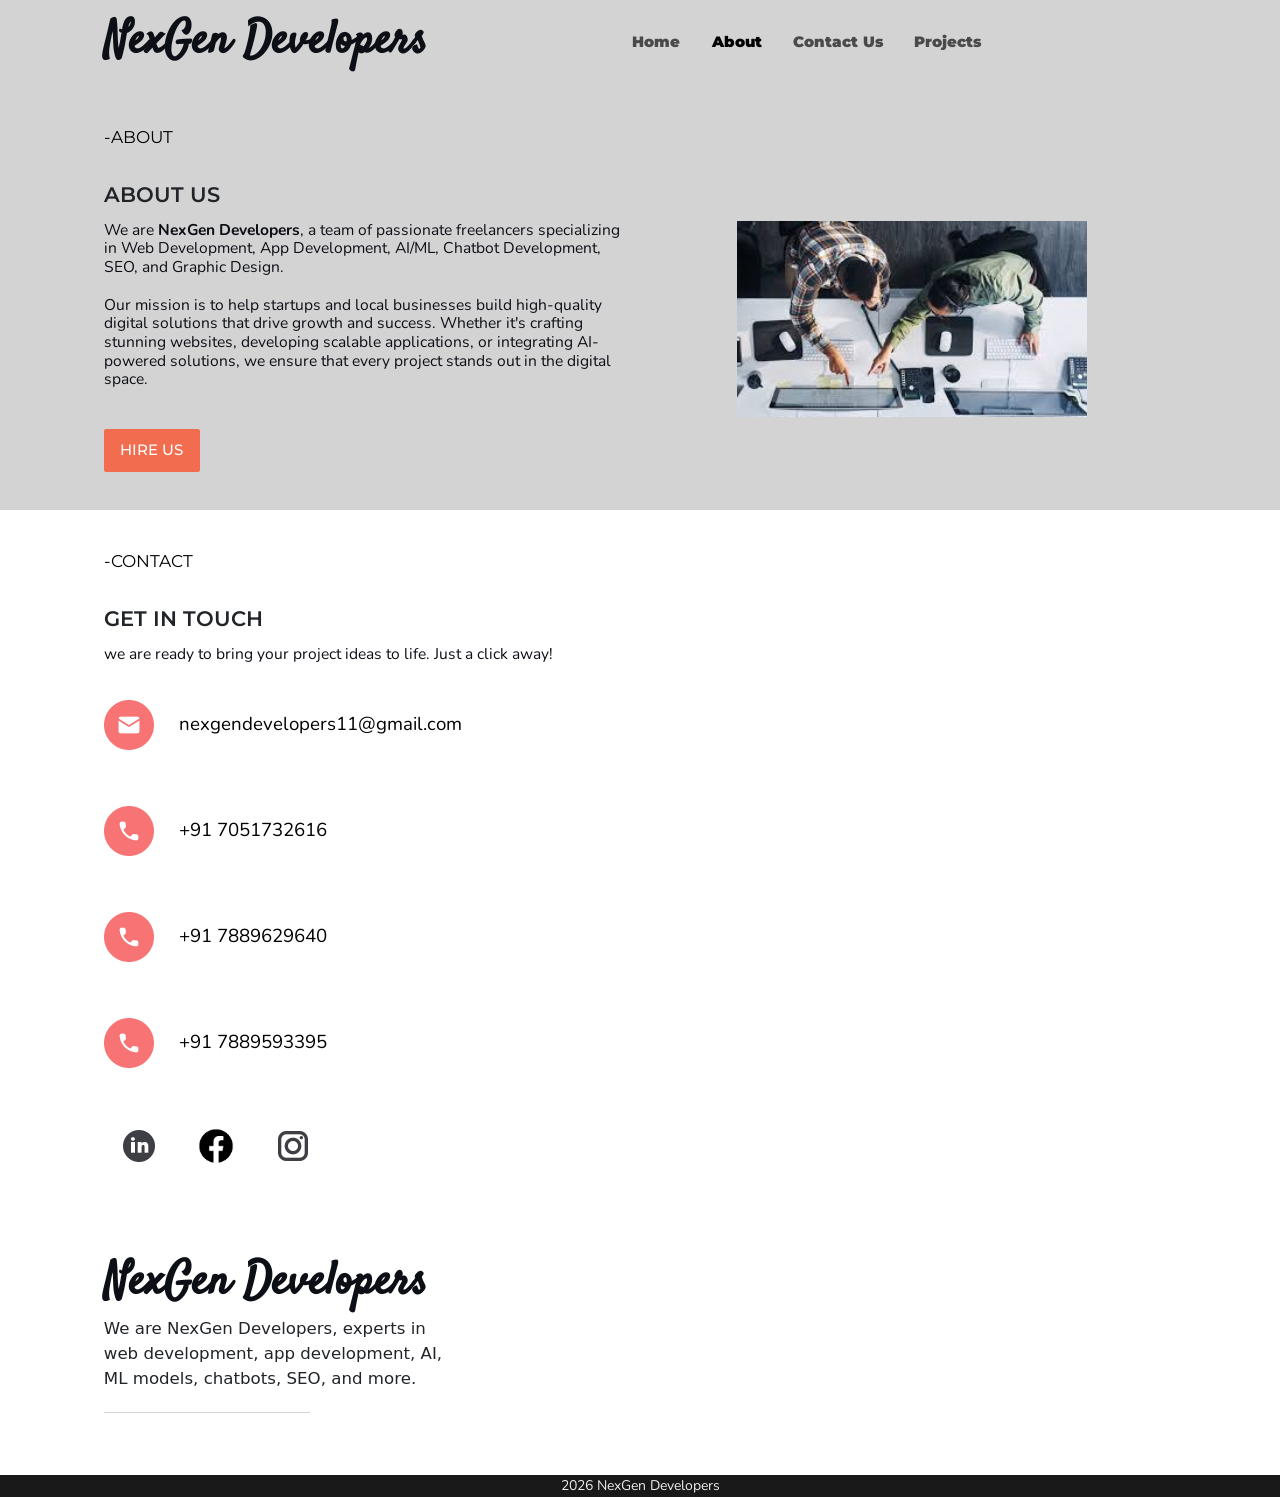
<file: about.html>
<!DOCTYPE html>
<html lang="en">
<head>
    <meta charset="UTF-8">
    <meta http-equiv="X-UA-Compatible" content="IE=edge">
    <meta name="viewport" content="width=device-width, initial-scale=1.0">
    <link rel="apple-touch-icon" sizes="180x180" href="./Favicon/apple-touch-icon.png">
    <link rel="icon" type="image/png" sizes="32x32" href="./img/1739098189893.png">
    <link rel="icon" type="image/png" sizes="16x16" href="./img/1739098189893.png">
    <link rel="manifest" href="./Favicon/site.webmanifest">
    <!-- bootstrap css -->
    <link href="https://cdn.jsdelivr.net/npm/bootstrap@5.0.2/dist/css/bootstrap.min.css" rel="stylesheet" integrity="sha384-EVSTQN3/azprG1Anm3QDgpJLIm9Nao0Yz1ztcQTwFspd3yD65VohhpuuCOmLASjC" crossorigin="anonymous">
  
       <!-- fonts -->
       <link rel="preconnect" href="https://fonts.googleapis.com">
<link rel="preconnect" href="https://fonts.gstatic.com" crossorigin>
<link href="https://fonts.googleapis.com/css2?family=Montserrat&family=Nunito&family=Satisfy&display=swap" rel="stylesheet">
  <!-- my css -->
  <link rel="stylesheet" href="css/style.css"> 
<!-- title -->
    <title>NexGen Developers | About Us</title>
</head>
<body>
  <!-- navbar -->
  <main-header>
    <nav class="navbar navbar-expand-md navbar-light bg-light">
      <div class="container-fluid">
        <a class="navbar-brand" href="index.html">NexGen Developers</a>
        <button class="navbar-toggler collapsed d-flex d-lg-none flex-column justify-content-around" type="button" data-bs-toggle="collapse" data-bs-target="#navbarSupportedContent" aria-controls="navbarSupportedContent" aria-expanded="false" aria-label="Toggle navigation">
          <span class="toggler-icon top-bar"></span>
          <span class="toggler-icon middle-bar"></span>
          <span class="toggler-icon bottom-bar"></span>
        </button>
        <div class="collapse navbar-collapse text-center" id="navbarSupportedContent">
          <ul class="navbar-nav m-auto mb-2 mb-lg-0">
            <li class="nav-item">
              <a class="nav-link p-4" aria-current="page" href="index.html">Home</a>
            </li>
            <a class="nav-link active p-4" aria-current="page" href="about.html">About</a>
            </li>
            <a class="nav-link p-4" aria-current="page" href="Contact.html">Contact Us</a>
          </li>
          <a class="nav-link p-4" aria-current="page" href="projects.html">Projects</a>
            </li>             
          </ul>
        </div>
      </div>
      </nav>
  </main-header>
    
      
        <!-- about me -->
        <div class="section bg">
          <div class="container-fluid">
              <p class="title">-ABOUT</p>
              <div class="About-section">
                  <h2>ABOUT US</h2>
                  <div class="row img-sec">
                      <div class="col-md-6">
                          <p class="para">
                              We are <strong>NexGen Developers</strong>, a team of passionate freelancers specializing in Web Development, App Development, AI/ML, Chatbot Development, SEO, and Graphic Design.  
                              <br><br>
                              Our mission is to help startups and local businesses build high-quality digital solutions that drive growth and success. Whether it's crafting stunning websites, developing scalable applications, or integrating AI-powered solutions, we ensure that every project stands out in the digital space.
                          </p>
                          <br>
                          <a href="" class="homeBtn">HIRE US</a>
                      </div>
                      <div class="col-md-6 img-sec text-center">
                          <img src="./img/team.jpeg" class="img-fluid"
                              alt="A team working together on a project">
                      </div>
                  </div>
              </div>
          </div>
      </div>
      
        <!-- connect me -->
        <div id="connectMe" class="section">
          <div class="container-fluid">
            <p class="title">-CONTACT</p>
            <div class="contact-section">
              <h2>GET IN TOUCH</h2>
              <p class="para">we are ready to bring your project ideas to life. Just a click away!</p>
              <div class="row img-sec justify-content-center">
                <div class="col-md-6">
      
                  <div class="contact">
                    <a href="mailto:nexgendevelopers11@gmail.com" class="email">
                        <img src="./img/email.png" alt="email me"> &nbsp; &nbsp;
                        nexgendevelopers11@gmail.com
                    </a>
                    <br>
                    <a href="tel:+91 7051732616 class="phone">
                        <img src="./img/phone.png" alt="call me"> &nbsp; &nbsp;
                        +91 7051732616
                    </a>
                    <br>
                    <a href="tel:+7889629640 class="phone">
                        <img src="./img/phone.png" alt="call me"> &nbsp; &nbsp;
                        +91 7889629640
                    </a>
                    <br>
                    <a href="tel:+7889593395 class="phone">
                        <img src="./img/phone.png" alt="call me"> &nbsp; &nbsp;
                        +91 7889593395
                    </a>
                </div>
                
                <div class="social-media">
                  <a href="https://www.linkedin.com/company/105880683/">
                      <img src="./img/LinkedIn Circled.png" alt="LinkedIn">
                  </a>
                  <a href="https://www.facebook.com/share/1924Qev3Su/">
                      <img src="./img/fb.png" alt="Facebook">
                  </a>
                  <a href="https://www.instagram.com/nexgendevelopers_?igsh=MTJiczF6aDNxbjB2eg==">
                      <img src="./img/Instagram.png" alt="Instagram">
                  </a>
              </div>
      
                </div>
                <div class="col-md-6">
                  
                </div>
                    
                    
                  </div>
                </div>
              </div>
            </div>
          </div>
        </div>
      
        <!-- footer -->
        <main-footer></main-footer>
        <div class="footer-bottom"><span id="year"></span> NexGen Developers</div>
      
      
        <button class="back-to-top" type="button"></button>
      
      
        <script src="https://ajax.googleapis.com/ajax/libs/jquery/3.6.0/jquery.min.js"></script>
        <script src="https://cdn.jsdelivr.net/npm/bootstrap@5.0.2/dist/js/bootstrap.bundle.min.js"
          integrity="sha384-MrcW6ZMFYlzcLA8Nl+NtUVF0sA7MsXsP1UyJoMp4YLEuNSfAP+JcXn/tWtIaxVXM"
          crossorigin="anonymous"></script>
        <script src="js/script.js"></script>
</body>
</html>
</file>
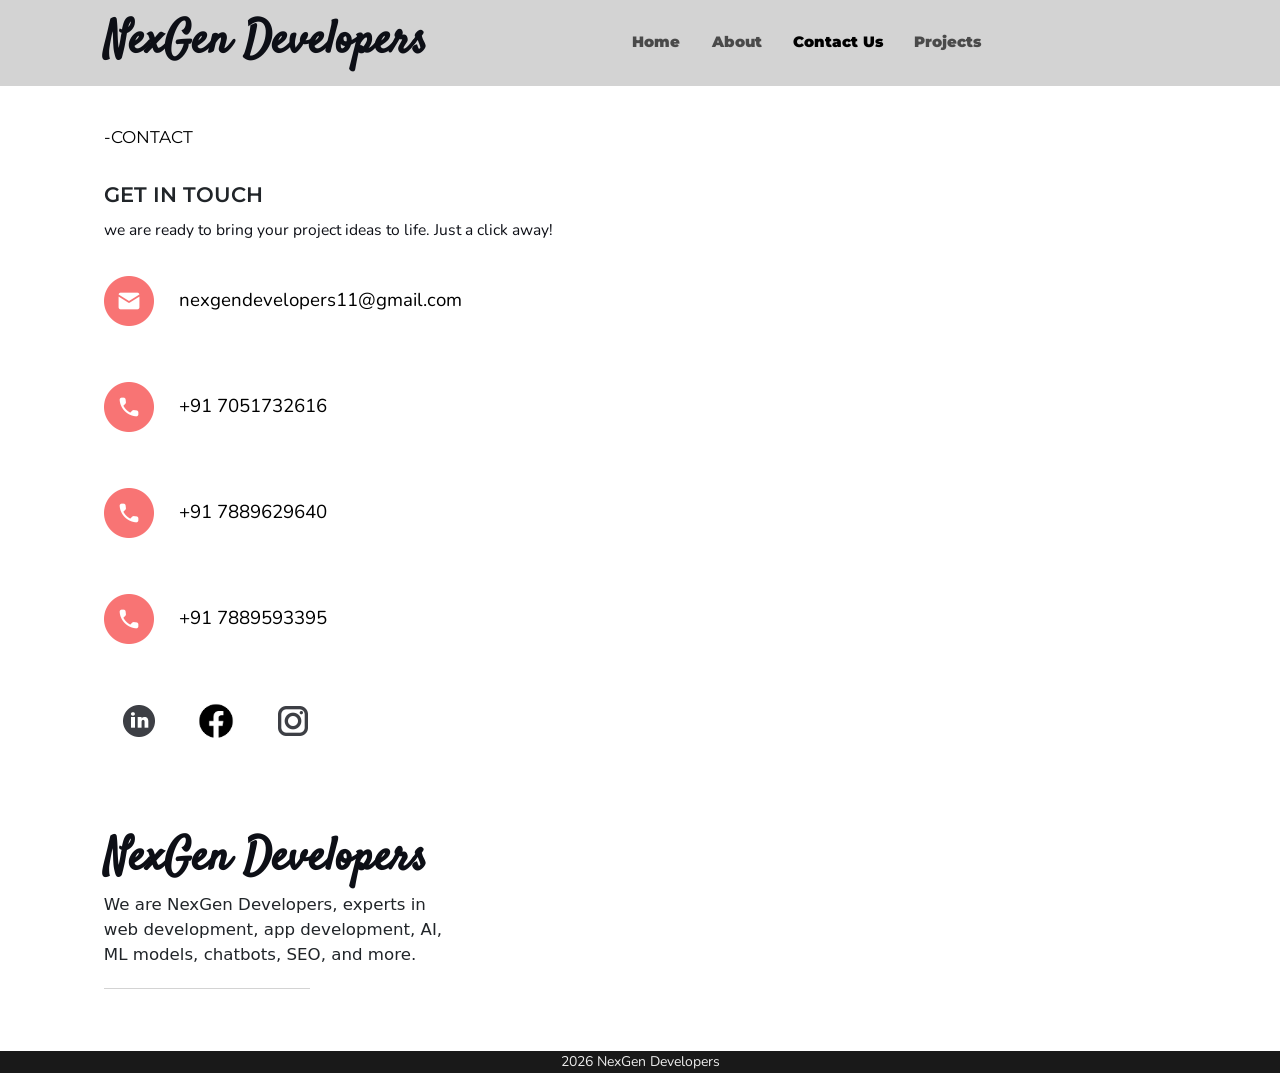
<file: Contact.html>
<!DOCTYPE html>
<html lang="en">
  <head>
    <meta charset="UTF-8" />
    <meta http-equiv="X-UA-Compatible" content="IE=edge" />
    <meta name="viewport" content="width=device-width, initial-scale=1.0" />
    <link
      rel="apple-touch-icon"
      sizes="180x180"
      href="./img/1739098189893.png"
    />
    <link
      rel="icon"
      type="image/png"
      sizes="32x32"
      href="./img/1739098189893.png"
    />
    <link
      rel="icon"
      type="image/png"
      sizes="16x16"
      href="./Favicon/favicon-16x16.png"
    />
    <link rel="manifest" href="./Favicon/site.webmanifest" />
    <!-- bootstrap css -->
    <link
      href="https://cdn.jsdelivr.net/npm/bootstrap@5.0.2/dist/css/bootstrap.min.css"
      rel="stylesheet"
      integrity="sha384-EVSTQN3/azprG1Anm3QDgpJLIm9Nao0Yz1ztcQTwFspd3yD65VohhpuuCOmLASjC"
      crossorigin="anonymous"
    />

    <!-- fonts -->
    <link rel="preconnect" href="https://fonts.googleapis.com" />
    <link rel="preconnect" href="https://fonts.gstatic.com" crossorigin />
    <link
      href="https://fonts.googleapis.com/css2?family=Montserrat&family=Nunito&family=Satisfy&display=swap"
      rel="stylesheet"
    />
    <!-- my css -->
    <link rel="stylesheet" href="css/style.css" />
    <!-- title -->
    <title>NexGen | Developers</title>
    <style>
      h1 {
        position: absolute;
        left: 50%;
        transform: translateX(-50%);
      }
    </style>
  </head>
  <body>
    <!-- navbar -->
    <main-header>
      <nav class="navbar navbar-expand-md navbar-light bg-light">
        <div class="container-fluid">
          <a class="navbar-brand" href="index.html">NexGen Developers</a>
          <button class="navbar-toggler collapsed d-flex d-lg-none flex-column justify-content-around" type="button" data-bs-toggle="collapse" data-bs-target="#navbarSupportedContent" aria-controls="navbarSupportedContent" aria-expanded="false" aria-label="Toggle navigation">
            <span class="toggler-icon top-bar"></span>
            <span class="toggler-icon middle-bar"></span>
            <span class="toggler-icon bottom-bar"></span>
          </button>
          <div class="collapse navbar-collapse text-center" id="navbarSupportedContent">
            <ul class="navbar-nav m-auto mb-2 mb-lg-0">
              <li class="nav-item">
                <a class="nav-link p-4" aria-current="page" href="index.html">Home</a>
              </li>
              <a class="nav-link p-4" aria-current="page" href="about.html">About</a>
              </li>
              <a class="nav-link active p-4" aria-current="page" href="contact.html">Contact Us</a>
            </li>
            <a class="nav-link p-4" aria-current="page" href="projects.html">Projects</a>
              </li>             
            </ul>
          </div>
        </div>
        </nav>
    </main-header>
   
  
    <!-- connect me -->
    <div id="connectMe" class="section">
      <div class="container-fluid">
        <p class="title">-CONTACT</p>
        <div class="contact-section">
          <h2>GET IN TOUCH</h2>
          <p class="para">we are ready to bring your project ideas to life. Just a click away!</p>
          <div class="row img-sec justify-content-center">
            <div class="col-md-6">
  
              <div class="contact">
                <a href="mailto:nexgendevelopers11@gmail.com" class="email">
                    <img src="./img/email.png" alt="email me"> &nbsp; &nbsp;
                    nexgendevelopers11@gmail.com
                </a>
                <br>
                <a href="tel:+91 7051732616 class="phone">
                    <img src="./img/phone.png" alt="call me"> &nbsp; &nbsp;
                    +91 7051732616
                </a>
                <br>
                <a href="tel:+7889629640 class="phone">
                    <img src="./img/phone.png" alt="call me"> &nbsp; &nbsp;
                    +91 7889629640
                </a>
                <br>
                <a href="tel:+7889593395 class="phone">
                    <img src="./img/phone.png" alt="call me"> &nbsp; &nbsp;
                    +91 7889593395
                </a>
            </div>
            
            <div class="social-media">
              <a href="https://www.linkedin.com/company/105880683/">
                  <img src="./img/LinkedIn Circled.png" alt="LinkedIn">
              </a>
              <a href="https://www.facebook.com/share/1924Qev3Su/">
                  <img src="./img/fb.png" alt="Facebook">
              </a>
              <a href="https://www.instagram.com/nexgendevelopers_?igsh=MTJiczF6aDNxbjB2eg==">
                  <img src="./img/Instagram.png" alt="Instagram">
              </a>
          </div>
  
            </div>
            <div class="col-md-6">
              
            </div>
                
                
              </div>
            </div>
          </div>
        </div>
      </div>
    </div>
  
    <!-- footer -->
    <main-footer></main-footer>
    <div class="footer-bottom"><span id="year"></span> NexGen Developers</div>
  
  
    <button class="back-to-top" type="button"></button>
  
  
    <script src="https://ajax.googleapis.com/ajax/libs/jquery/3.6.0/jquery.min.js"></script>
    <script src="https://cdn.jsdelivr.net/npm/bootstrap@5.0.2/dist/js/bootstrap.bundle.min.js"
      integrity="sha384-MrcW6ZMFYlzcLA8Nl+NtUVF0sA7MsXsP1UyJoMp4YLEuNSfAP+JcXn/tWtIaxVXM"
      crossorigin="anonymous"></script>
    <script src="js/script.js"></script>
  </body>
</html>
</file>
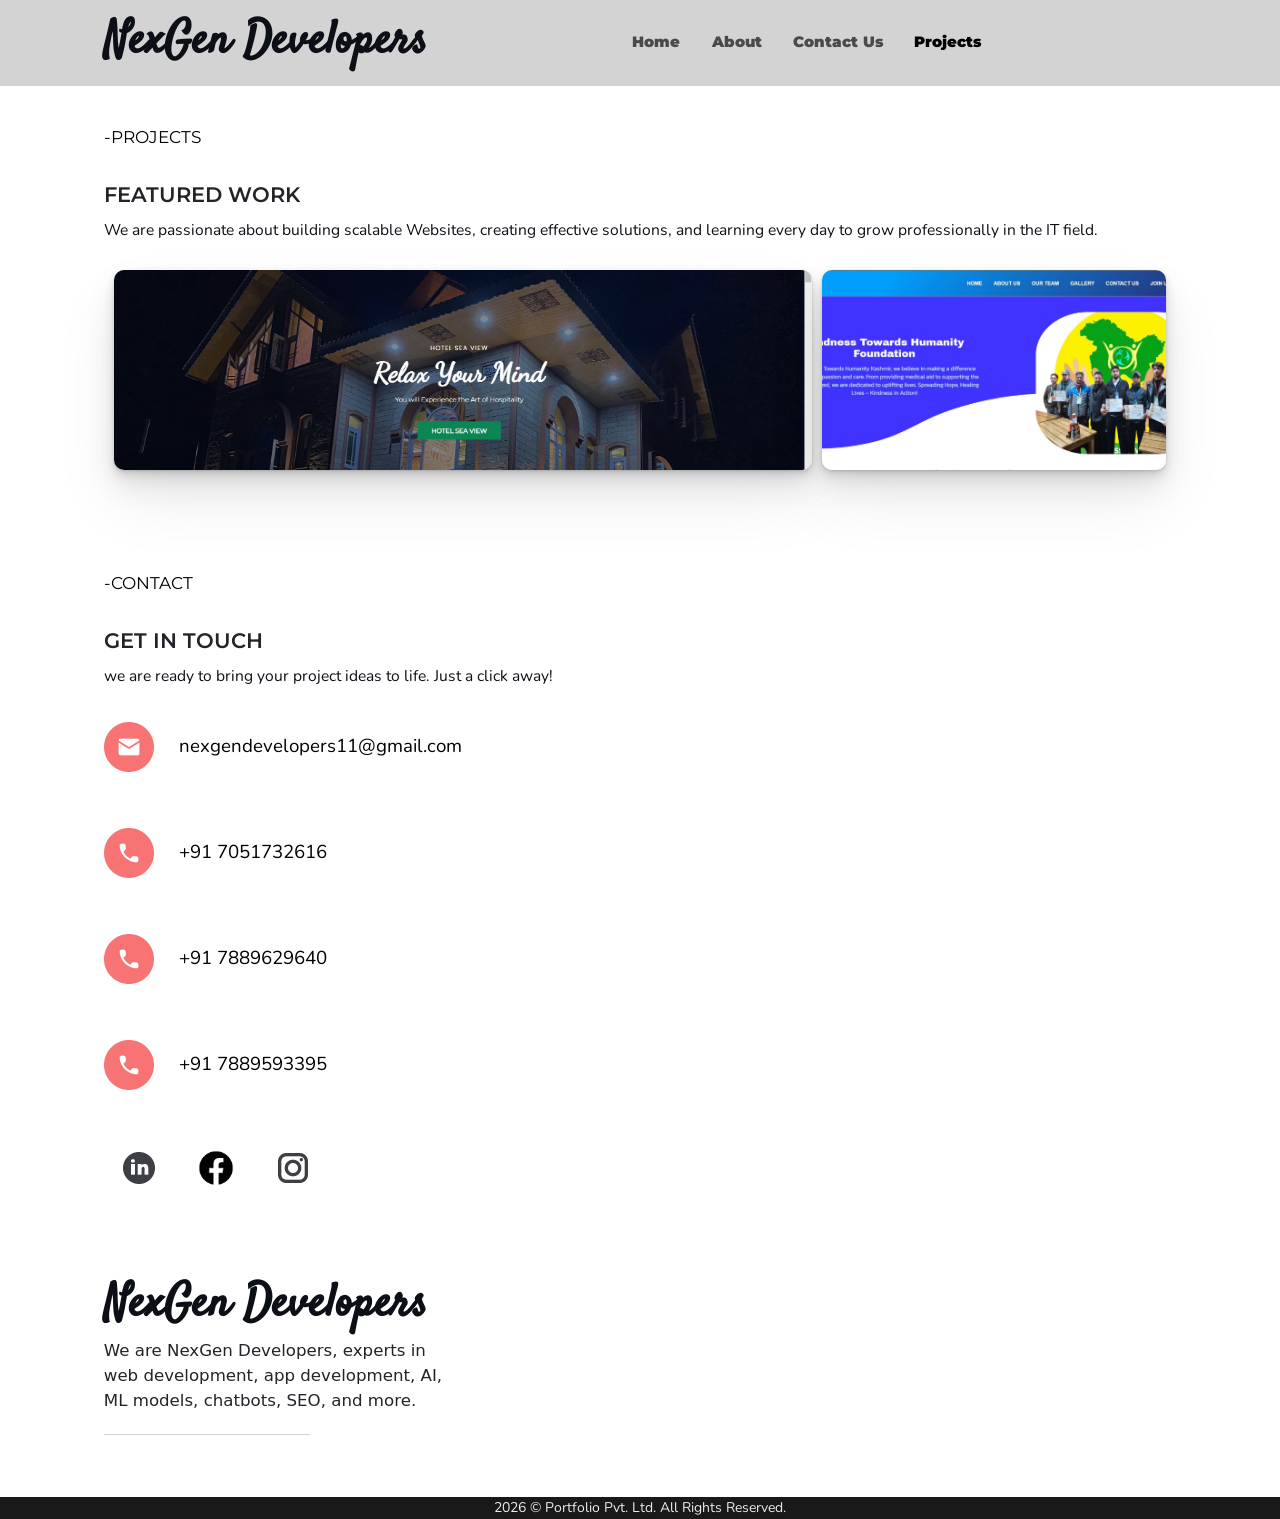
<file: projects.html>
<!DOCTYPE html>
<html lang="en">
<head>
    <meta charset="UTF-8">
    <meta http-equiv="X-UA-Compatible" content="IE=edge">
    <meta name="viewport" content="width=device-width, initial-scale=1.0">
    <link rel="apple-touch-icon" sizes="180x180" href="./Favicon/apple-touch-icon.png">
    <link rel="icon" type="image/png" sizes="32x32" href="./img/1739098189893.png">
    <link rel="icon" type="image/png" sizes="16x16" href="./img/1739098189893.png">
    <link rel="manifest" href="./Favicon/site.webmanifest">
    <!-- bootstrap css -->
    <link href="https://cdn.jsdelivr.net/npm/bootstrap@5.0.2/dist/css/bootstrap.min.css" rel="stylesheet" integrity="sha384-EVSTQN3/azprG1Anm3QDgpJLIm9Nao0Yz1ztcQTwFspd3yD65VohhpuuCOmLASjC" crossorigin="anonymous">
  
       <!-- fonts -->
       <link rel="preconnect" href="https://fonts.googleapis.com">
<link rel="preconnect" href="https://fonts.gstatic.com" crossorigin>
<link href="https://fonts.googleapis.com/css2?family=Montserrat&family=Nunito&family=Satisfy&display=swap" rel="stylesheet">
  <!-- my css -->
  <link rel="stylesheet" href="css/style.css"> 
<!-- title -->
    <title>NexGen | Developers</title>
</head>
<body>
  <!-- navbar -->
  <main-header>
    <nav class="navbar navbar-expand-md navbar-light bg-light">
      <div class="container-fluid">
        <a class="navbar-brand" href="index.html">NexGen Developers</a>
        <button class="navbar-toggler collapsed d-flex d-lg-none flex-column justify-content-around" type="button" data-bs-toggle="collapse" data-bs-target="#navbarSupportedContent" aria-controls="navbarSupportedContent" aria-expanded="false" aria-label="Toggle navigation">
          <span class="toggler-icon top-bar"></span>
          <span class="toggler-icon middle-bar"></span>
          <span class="toggler-icon bottom-bar"></span>
        </button>
        <div class="collapse navbar-collapse text-center" id="navbarSupportedContent">
          <ul class="navbar-nav m-auto mb-2 mb-lg-0">
            <li class="nav-item">
              <a class="nav-link p-4" aria-current="page" href="index.html">Home</a>
            </li>
            <a class="nav-link p-4" aria-current="page" href="about.html">About</a>
            </li>
            <a class="nav-link p-4" aria-current="page" href="Contact.html">Contact Us</a>
          </li>
          <a class="nav-link active p-4" aria-current="page" href="projects.html">Projects</a>
            </li>             
          </ul>
        </div>
      </div>
      </nav>
  </main-header>
    
      <!-- projects -->
      
      <div class="section">
       <div class="container-fluid">
        <p class="title">-PROJECTS</p>
        <div class="poject-section">
          <h2>FEATURED WORK</h2>
          <p class="para">We are passionate about building scalable Websites, creating effective solutions, and learning every day to grow professionally in the IT field.</p>
        </div>
        <div class="project-grid">
          <div class="item1">
            <div class="layer">
              <a href="https://thehotelseaview.in" target="_blank">Live Web</a>
            </div>
          </div>
          <div class="item2">
            <div class="layer">
            <a href="kindnesstowardshumanity.in" target="_blank">Live Web</a>
            </div>
            
          <!--</div>
          <div class="item3">
            <div class="layer">
              <a href="https://github.com/Iamdivyak/QuizGame" target="_blank">GitHub</a>
            <a href="https://iamdivyak.github.io/QuizGame/" target="_blank">Live Web</a>
            </div>

          </div>
          <div class="item4">
            <div class="layer">
              <a href="https://github.com/Iamdivyak/Digital-Business-Card" target="_blank">GitHub</a>
            <a href="https://divya-business-card.netlify.app//" target="_blank">Live Web</a>
            </div>

          </div>
          <div class="item5">
            <div class="layer">
              <a href="https://github.com/Iamdivyak/E-commerce-website" target="_blank">GitHub</a>
            <a href="https://iamdivyak.github.io/E-commerce-website/" target="_blank">Live Web</a>
            </div> -->

          </div>
        </div>
       </div>
      </div>

       
        <!-- connect me -->
        <div id="connectMe" class="section">
          <div class="container-fluid">
            <p class="title">-CONTACT</p>
            <div class="contact-section">
              <h2>GET IN TOUCH</h2>
              <p class="para">we are ready to bring your project ideas to life. Just a click away!</p>
              <div class="row img-sec justify-content-center">
                <div class="col-md-6">
      
                  <div class="contact">
                    <a href="mailto:nexgendevelopers11@gmail.com" class="email">
                        <img src="./img/email.png" alt="email me"> &nbsp; &nbsp;
                        nexgendevelopers11@gmail.com
                    </a>
                    <br>
                    <a href="tel:+91 7051732616 class="phone">
                        <img src="./img/phone.png" alt="call me"> &nbsp; &nbsp;
                        +91 7051732616
                    </a>
                    <br>
                    <a href="tel:+7889629640 class="phone">
                        <img src="./img/phone.png" alt="call me"> &nbsp; &nbsp;
                        +91 7889629640
                    </a>
                    <br>
                    <a href="tel:+7889593395 class="phone">
                        <img src="./img/phone.png" alt="call me"> &nbsp; &nbsp;
                        +91 7889593395
                    </a>
                </div>
                
                <div class="social-media">
                  <a href="https://www.linkedin.com/company/105880683/">
                      <img src="./img/LinkedIn Circled.png" alt="LinkedIn">
                  </a>
                  <a href="https://www.facebook.com/share/1924Qev3Su/">
                      <img src="./img/fb.png" alt="Facebook">
                  </a>
                  <a href="https://www.instagram.com/nexgendevelopers_?igsh=MTJiczF6aDNxbjB2eg==">
                      <img src="./img/Instagram.png" alt="Instagram">
                  </a>
              </div>
      
                </div>
                <div class="col-md-6">
                  
                </div>
                    
                    
                  </div>
                </div>
              </div>
            </div>
          </div>
        </div> 
        
    <!-- footer -->
    <main-footer></main-footer>
    <div class="footer-bottom"><span id="year"></span> © Portfolio Pvt. Ltd. All Rights Reserved.</div>

    <button class="back-to-top" type="button"></button>


<!-- jquiry -->
    <script src="https://ajax.googleapis.com/ajax/libs/jquery/3.6.0/jquery.min.js"></script>
<!-- bootstrap js -->
<script src="https://cdn.jsdelivr.net/npm/bootstrap@5.0.2/dist/js/bootstrap.bundle.min.js" integrity="sha384-MrcW6ZMFYlzcLA8Nl+NtUVF0sA7MsXsP1UyJoMp4YLEuNSfAP+JcXn/tWtIaxVXM" crossorigin="anonymous"></script>
    <!--custom js  -->
    <script src="js/script.js"></script>
</body>
</html>
</file>
<file: css/style.css>
@import url('https://fonts.googleapis.com/css2?family=Inter:wght@500&display=swap');
/* utility */
*{
  box-sizing: border-box;
}
:root{
  font-size: 65%;
}
body{
  font-size: 1.6rem;
  
}

.container-fluid{
  max-width: 85%;
}
.bg{
  background-color: lightgrey !important;
}
.section{
  padding: 4rem 0;
}
h1.custom-h1{
  font-size: 2.5rem;
  line-height: 3rem;
  font-weight: 700;
  text-align: center;
  font-family: 'Montserrat';
font-style: normal;

padding-top: 3rem;

}
h2{
  font-family:'Montserrat';
  font-weight: 600;
  font-size: 2rem;
  line-height: 4rem;
padding-top: 1.5rem;
}
h3{
  margin-bottom: 2rem;
}
p.para{
  font-family: 'Nunito';
font-style: normal;
font-weight: 400;
font-size: 1.5rem;
line-height: 1.8rem;
margin: 0 auto 2rem ;
color: #0D0F16;
}
/* navbar  */
.navbar{
  background-color: lightgrey !important;  
  margin: 0 auto;
}
.navbar-brand{
  font-family: 'Satisfy', cursive;
  font-size: 4.4rem;
  color: #0D0F16;
}
.navbar-collapse{
  font-family: 'Montserrat', sans-serif;
  font-size: 1.4rem;
  font-weight: 900;
  line-height: 2rem;
  
}

/* custom nav-bar toggler*/


.navbar-toggler {
  width: 20px;
  height: 20px;
  position: relative;
  transition: .5s ease-in-out;
}
.navbar-toggler,
.navbar-toggler:focus,
.navbar-toggler:active,
.navbar-toggler-icon:focus {
outline: none;
box-shadow: none;
border: 0;
}

.navbar-toggler span{
  margin: 0;
  padding: 0;
}

.toggler-icon{
  display: block;
  position: absolute;
  height: 0.3rem;
  width: 100%;
  background: #0D0F16;
  border-radius: 0.1rem;
  opacity: 1;
  left: 0;
  transform: rotate(0deg);
  transition: .25s ease-in-out;
}
.middle-bar{
  margin-top: 0;

}
.navbar-toggler .top-bar{
  margin-top: 0;
  transform: rotate(135deg);
}
.navbar-toggler .middle-bar{
  opacity: 0;
}
.navbar-toggler .bottom-bar{
  margin: 0;
  transform: rotate(-135deg);
}

.navbar-toggler.collapsed .top-bar{
  margin-top: -20px;
  transform: rotate(0deg);
}
.navbar-toggler.collapsed .middle-bar{
  opacity: 1;
  filter: alpha(opacity=100);
}
.navbar-toggler.collapsed .bottom-bar{
  margin-top: 20px;
  transform: rotate(0deg);
}

a.my-cv {
  text-decoration: none;
  font-family: 'Montserrat', sans-serif;
  color: #F87474;
  font-size: 1.4rem;
  padding: 1.2rem 1.6rem;
  border: .1rem solid #F87474;
  border-radius: .5rem;
  background-color: lightgrey !important;
  /* transition: background .5s, border 0.5s, color 0.5s ease-in-out; Add a 0s transition for the specified properties */
}

a.my-cv:hover {
  background: linear-gradient(90deg, rgba(79,1,1,1) 0%, rgba(242,79,79,1) 81%); /* Add your desired gradient colors */
  color: white;
  font-weight: 600;
  border: .1rem  solid white;
  transition: all 1s ease-in-out; 
  /* Add a 0s transition for the specified properties */ 
}





/* first-section */
.first-section{
  background-color: lightgrey !important;
  padding-top: 9rem;
  
}
.title{
  color: #000000;
  font-size: 1.6rem;
  font-weight: 400;
  font-family: 'Montserrat';
  line-height: 2rem;
}
.intro .hi{
  font-family: 'Montserrat';
font-style: normal;
font-weight: 800;
font-size: 1.6rem;
line-height: 3rem;
color: #0D0F16;
}
.intro .my-name{
  font-family: 'Satisfy';
font-style: normal;
font-weight: 400;
font-size: 4rem;
line-height: 5.5rem;
color: #000000;
}
.intro .slogun{
  font-family: 'Nunito';
font-style: normal;
font-weight: 500;
font-size: 1.6rem;
line-height: 150%;
margin: 0 auto 2rem ;
color: #0D0F16;
}
.intro .my-name span{
  color: rgb(16, 48, 227);
}
.first-section img{
  max-width: 30rem;

}
.img{
  display: flex;
  justify-content: center;
 
}
/* home page button */

.homeBtn {
  text-decoration: none;
  font-family: 'Montserrat';
  line-height: 3.2rem;
  font-weight: 500;
  font-size: 1.4rem;
  color: white;
  /* background: #F26C4F; */
  background: linear-gradient(90deg, #F26C4F 0%, #F26C4F 81%);
  border-radius: .2rem;
  padding: .6rem 2rem;
  cursor: pointer;
  /* transition: background 1s, border 0.5s, color 0.5s ease-in-out; */
   /* Add a 0s transition for the specified properties */
}

.homeBtn:hover {
  color: white;
  font-weight: 500;
  animation: animatedGradient .5s .2s ease 1 both;
  transition: all 1s ease-in;
}

@keyframes animatedGradient{
  0%{
    background: linear-gradient(90deg, #660303c9 0%, #e02929c9 81%);
  }
  25%{
    background: linear-gradient(90deg,  #660303da 0%, #e02929da 81%);
  }
  50%{
    background: linear-gradient(90deg,  #660303ec 0%, #e02929ec 81%);
  }
  75%{
    background: linear-gradient(90deg,  #660303ef 0%, #e02929ef 81%);
  }
  100%{
    background: linear-gradient(90deg,  #660303 0%, #e02929 81%);
  }
}





/* second section */
.second-section{
  background: #FFFFFF;
}


/* project section */
.item1, .item2, .item3, .item4, .item5{
  background-position: center; 
   background-size: cover;
   background-repeat: no-repeat;
  position: relative;
  box-shadow: rgba(0, 0, 0, 0.07) 0px 1px 2px, rgba(0, 0, 0, 0.07) 0px 2px 4px, rgba(0, 0, 0, 0.07) 0px 4px 8px, rgba(0, 0, 0, 0.07) 0px 8px 16px, rgba(0, 0, 0, 0.07) 0px 16px 32px, rgba(0, 0, 0, 0.07) 0px 32px 64px;
}
.item1 { grid-area: one;
   background-image: url(../img/project1.jpg);
   
}
.item2 {
  grid-area: two;
  background-image: url(../img/kindnesstowardshumanity.jpg);
}
.item3 { grid-area: three; background-image: url(../img/project03.png); }
.item4 { grid-area: four; background-image: url(../img/project04.png); }
.item5 { grid-area: five; background-image: url(../img/project01.png);}

.project-grid {
display: grid;
grid-template-areas:
  'one one two'
  'three four five';
gap: 10px;
padding: 10px;
}

.project-grid > div {
text-align: center;
padding: 100px 0;
font-size: 30px;
border-radius: 10px;
}
.project-grid .layer{

  background-color: transparent;
  opacity: 1;
  width: 100%;
  height: 100%;
  position:absolute;
  top:0;
  left:0;
  border-radius: 10px;
  /* transition: background 0.5s, color .5s, font-weight .5s ease-in-out ; Add a 0s transition for the specified properties */

  display:flex;
  justify-content: center;
  align-items: center;
  gap:15px;
}
/* .project-grid .layer:hover{
  /* background: linear-gradient(90deg, rgba(245, 245, 245, 0.5) 0%, rgb(238, 236, 236,0.5) 81%) !important;  */

/* } */

.layer a{
  border-radius: 10px;
  overflow: auto;
  padding: 6px 10px;
  color: #ececec;
  opacity: 0;
  transition: 0.7s;
  background-color: #ff7777;
  border: #F87474; 
}

.layer:hover a{
  opacity: 1;
}
.layer a:hover{
  background-color: #f54343;
  border: #F87474; 
}

/* services */
.service img{
  width: 3.5rem;
  padding-bottom: 2rem;
}

.services{
  display: flex;
  justify-content: center;
  flex-wrap: wrap;
 
}
.service-section{
 max-width: 300px;
 padding: 2rem;
 border-radius: 10px;
  background-color: white;
 border: 1px solid rgba(242, 108, 79, 0.1);
 margin: 4rem;
 transition: 500ms;
 box-shadow: rgba(0, 0, 0, 0.07) 0px 1px 2px, rgba(0, 0, 0, 0.07) 0px 2px 4px, rgba(0, 0, 0, 0.07) 0px 4px 8px, rgba(0, 0, 0, 0.07) 0px 8px 16px, rgba(0, 0, 0, 0.07) 0px 16px 32px, rgba(0, 0, 0, 0.07) 0px 32px 64px;
}

.service-section:hover{
  transform:scale(1.2);
  transition:transform 1s ease-in;
}

/*  skills section  */

.items {
  display: grid;
  margin: 2rem auto;
  border: 2px solid rgb(218, 218, 218);
  transition: all .4s ease-in-out;
  border-radius: 7px;
  background-color: #ffffff;
  box-shadow: 5px 5px 10px rgba(0, 0, 0, 0.1);
  padding: 25px 25px 25px 25px;
  place-items: center;
  grid-gap: 10px;
  margin: 20px;
  padding: 20px;

  
}

.items:hover {
  transform: scale(1.1);
}

.items img {
  width: 5.5rem;
  place-items: centre;
}

.items p {
  font-weight: 400;
}
.skill{
  width: 250px;


  
}

.skills {
  display: grid;
  justify-items: center;
  grid-gap: 4px;
  text-align: center;
  align-items: center;
  justify-content: space-evenly;

}
@media (min-width: 1024px) {
  .skills {
    grid-template-columns: repeat(4, 1fr);
    grid-template-rows: repeat(3, 1fr);

  }

}

/* Tablet View: 3 columns */
@media (max-width: 1023px) and (min-width: 768px) {
  .skills {
    grid-template-columns: repeat(3, 1fr);
    grid-template-rows: repeat(4, 1fr);

  }
  
}

/* Mobile View: 2 columns */
@media (max-width: 767px) {
  .skills {
    grid-template-columns: repeat(2, 1fr);
    grid-template-rows: repeat(6, 1fr);

  }
 
}
/*
.items{
 margin: 2rem auto;;
}

.items img{
  width: 3.5rem;
}
.items p{
  font-weight: 500;
}
.skills{
  display: flex;
  justify-content: center;
  flex-wrap: wrap;
  align-items: center;
  text-align: center;
 
}

.skill{
  width: 220px;
  
}

.border1{
  border-color:rgba(242, 108, 79, 0.5);
  border-width: 0px 0px 1px 0px;
  border-style: solid;
}

.border_bottom{
  border-color:rgba(242, 108, 79, 0.5);
  border-width: 0px 0px 1px 0px;
  border-style: solid; 
}
.border_right, .border3{
 border-right: 1px solid rgba(242, 108, 79, 0.5); 
}
.border3, .border7{
  border-left: 1px solid rgba(242, 108, 79, 0.5); 
}
.border10{
 border-right: 1px solid rgba(242, 108, 79, 0.5); 
}

*/

/* ----------cta-------- */
.pos-relative{
  position: relative;
}

.pos-relative img{
  position: absolute;
  width: 200px;
  left: 0;
  bottom: 0;
  opacity: 0.5;
}

/* -----------ABOUT SECTION-------------- */

.img-sec img{
 
  width: 350px;
 
  
}

.About-section .homeBtn {
  text-decoration: none;
  font-family: 'Montserrat';
  line-height: 3.2rem;
  font-weight: 500;
  font-size: 1.4rem;
  color: white;
  background: #F26C4F;
  border-radius: .2rem;
  padding: 1.2rem 1.6rem;
  margin-right: 2rem;
  cursor: pointer;
  /* transition: background .5s, border 0.5s, color 0.5s ease-in-out;  */
}

.About-section .homeBtn:hover {
  background: linear-gradient(90deg, rgba(79,1,1,1) 0%, rgba(242,79,79,1) 81%) !important; ; /* Add your desired gradient colors */
  color: white;
  font-weight: 500; 
}


/* --------------contact ------------------ */

.contact img{
  width: 50px;
}
.contact a{
  display: block;
  text-decoration: none;
  color: #000000;
  font-family: 'Nunito';
  font-style: normal;
  font-weight: 400;
  font-size: 1.8rem;
  line-height: 150%;
  padding: 1.5rem 0;
}
.social-media{
  margin-top: 4rem;
}
.social-media img{
  width: 40px;
  transition: 300ms ease-in;

}
.social-media img:hover{
  transform:scale(1.2) rotate(-45deg);  
}
.social-media a{
  margin: auto 1.5rem;
}

.contact-section .row{
  display: flex;
  /* flex-direction:unset; */
}

/* form design */
input, textarea, button[type="submit"]{
  border-radius: 20px;
  background-color: lightgrey !important;
  border: 1px solid rgba(0, 0, 0, 0.2);

}

textarea{
  width: 90%;
height: 180px;
text-indent: 20px;
}

input[type="text"]{
  width: 90%;
  height: 40px;
  margin: 10px auto;


}
input {
  text-indent:20px;
}
input[type="email"]{
  width: 44%;
  height: 40px;
  margin: 10px auto;

}
input[type="number"]{
  width: 44%;
  height: 40px;
  margin: 10px auto;
}
input[type="submit"]{
  width: 90%;
  height: 40px;
  margin: 20px auto;

}

::placeholder {
  padding-left: 15px;
  font-family: 'Nunito';
font-style: normal;
font-weight: 500;
font-size: 14px;
line-height: 41px;
color: rgba(41, 41, 41, 0.5);
}
button[type="submit"] {
  background: #F87474;
  border: 1px solid #F87474;
  border-radius: 20px;
  font-family: 'Nunito';
  font-style: normal;
  font-weight: 600;
  font-size: 16px;
  line-height: 41px;
  color: #FFFFFF;
  margin-top: 20px;
  padding: 0 15px;
  /* transition: background .5s, border 0.5s, color 0.5s ease-in-out; Add a 0s transition for the specified properties */
}

button[type="submit"]:hover {
  background: linear-gradient(90deg, rgba(79,1,1,1) 0%, rgba(242,79,79,1) 81%) !important; ; /* Add your desired gradient colors */
  border: 1px solid #ffffff;
  color: rgb(255, 255, 255);
}

/* footer */

footer{
  background-color: #FEF4F2;    
  /* flex-basis: 30%; */
}
.footer{
  display: flex;
  justify-content: flex-start;
  flex-wrap: wrap;
}
.footer .navbar-brand:hover{
  color: #ff7777;
}
.footer div{
  width: 32%;
}
.social-links img{
  width: 40px;
  transition: 300ms ease-in;
}
.social-links img:hover{
  transform:scale(1.2) rotate(-45deg); 
  
}
.social-links a img{
  margin-bottom: 20px;
  
}

ul{
  list-style: none;
}
.quike-links ul li{
  margin-bottom: 25px;

}
.quike-links a:hover{
  color: #212121;
  text-decoration: underline;

}
a{
  text-decoration: none;
  color: rgb(67, 67, 67);
  font-size: medium;
  font-weight: 600;

}

.footer-bottom{
  color: #ececec;
  font-family: 'Nunito';
  font-style: normal;
  font-weight: 400;
  font-size: 14px;
  line-height: 22px;
  text-align: center;

  background-color: rgba(0, 0, 0, 0.9);

}

.back-to-top {
    margin: 0 !important;
    padding: 0 !important;
    background: #fff;
    height: 0px;
    width: 0px;
    overflow: hidden;
    border-radius: 50px;
    color: transparent;
    clear: both;
    visibility: hidden;
    position: fixed;
    cursor: pointer;
    display: block;
    border: none;
    right: 50px;
    bottom: 75px;
    font-size: 0px;
    outline: 0 !important;
    z-index: 99;
    transition: all .3s ease-in-out;
  }

.back-to-top:hover,
.back-to-top:active,
.back-to-top:focus {
    outline: 0 !important;
}

.back-to-top::before,
.back-to-top::after {
    content: "";
    display: block;
    /* vertical-align: middle; */
    border-bottom: solid 10px #EA5D5F;
    border-left: solid 10px transparent;
    line-height: 0;
    border-right: solid 10px transparent;
    height: 0;
    margin: 18px auto 0;
    width: 0;
    border-radius:20px;
    visibility: hidden;
  }

.back-to-top_show::after,
.back-to-top_show::before {
    visibility: visible;
}

.back-to-top::after {
    border-bottom-color:#fff;
    position: relative;
    top:-24px;
}

.back-to-top_show {
    display: block;
    background: #fff;
    color: #00ab6c;
    font-size: 25px;
    right: 25px;
    bottom: 50px;
    height: 50px;
    width: 50px;
    visibility: visible;
    box-shadow: 0px 2px 4px 1px rgba(0, 0, 0, 0.25);
}

.back-to-top_show:active {
    box-shadow: 0px 4px 8px 2px rgba(0, 0, 0, 0.25);
}


        
        .pricing-plans {
            display: flex;
            flex-wrap: wrap;
            justify-content: center;
            
        }

        .card {
          display: flex;
            flex-wrap: wrap;
            justify-content: center;
            
            
            width: 260px;
            max-width: 100%;
            border: 2px solid black;
            border-radius: 7px;
            padding: 23px;
            text-align: center;
            margin: 10px;
            display: inline-block;
            margin-bottom: 40px;
            align-items: center;
        }

        .title1 {
            font-size: 25px;
            text-align: center;
            font-family: "Inter", cursive;
            color: #F26C4F;
        }

        .pricing {
            font-size: 18px;
            margin: 10px;
            font-family: "Inter", cursive;
        }

        .line {
            width: 205px;
            align-items: center;
            border: 1px solid rgb(144, 143, 143);
            margin-top: 8px;
        }

        .item {
            font-size: 16px;
            margin: 20px 0;
            text-align: left;
            font-family: "Inter", cursive;
        }

        .button {
            margin-top: 9px;
            border: 1px solid #F26C4F;
            background-color: white;
            color: #F26C4F;
            border-radius: 5px;
            padding: 8px 18px;
            cursor: pointer;
            font-family: "Inter", cursive;
        }

/*  break point at 768px */
@media screen and (max-width: 768px){
.card {
    align-items: center;
}
}


@media screen and (min-width:768px) {
  
  .border_bottom{
      border: none;
  }
 
}
@media screen and (max-width:479px) {
  .skill{
      width: 160px;
  }
}

@media screen and (max-width:360px) {
  .skill{
      width: 150px;
  }
  
}

@media screen and (max-width:768px) {
  
  .border3, .border7, .border10{
      border-left: none; 
  }
  
  
  .border2{
      border-width: 0px 0px 1px 0px;
  }
  .container-fluid{
      max-width: 95%;
  }
  body{
      text-align: center;
  }
  
  .navbar-brand{
      font-size: 3.2rem;
  }
  /* a.navbar-brand:hover{
      color:  #F87474 !important;
  } */
  .navbar-collapse{
      padding-bottom: 2rem;
      
  }
  .intro{
      padding: 1rem 0;
  }
  .row{
      display: flex;
      flex-flow: column-reverse;
  }
  .first-section img{
      max-width: 15rem;
         
      
  }      
  .first-section{
      padding-top: 4rem;
  }
  .title{
      display: none;
  }

  /* project grid */

  .project-grid {
      display: grid;
      grid-template-areas:
        'one'
        'two'
        'three'
        'four'
        'five';
      gap: 40px;
      margin: 1.2rem 2rem;
    }

    .project-grid .layer{
      position: relative;
     
    }
    .layer a{
      opacity: 1;
      background-color: #ff7777;
      border: #F87474;
    }
  /* skills */

  .skill{
      width: 170px;
  }
  form{
      display: block;
  }
  /* footer */
  .footer div{
      width: 100%;
  }
  .social-links{
      display: flex;
      justify-content: center;   
  }
  .social-links a img{
      margin: auto 20px;
      
  }
  .footer-bottom{
      font-size: 11px;
  }
}



@media screen and (min-width:768px) and (max-width: 992px){
  
  span.toggler-icon{
      display: none;
  }
  .skill{
      width: 170px;
  }
  .border_bottom{
      border-width: 0px 0px 1px 0px;
      border-style: solid; 
  }
  .borderSL, .border3{
      border-right-width: none;
     }
     .border3{
      border-left: none; 
  }
}
</file>
